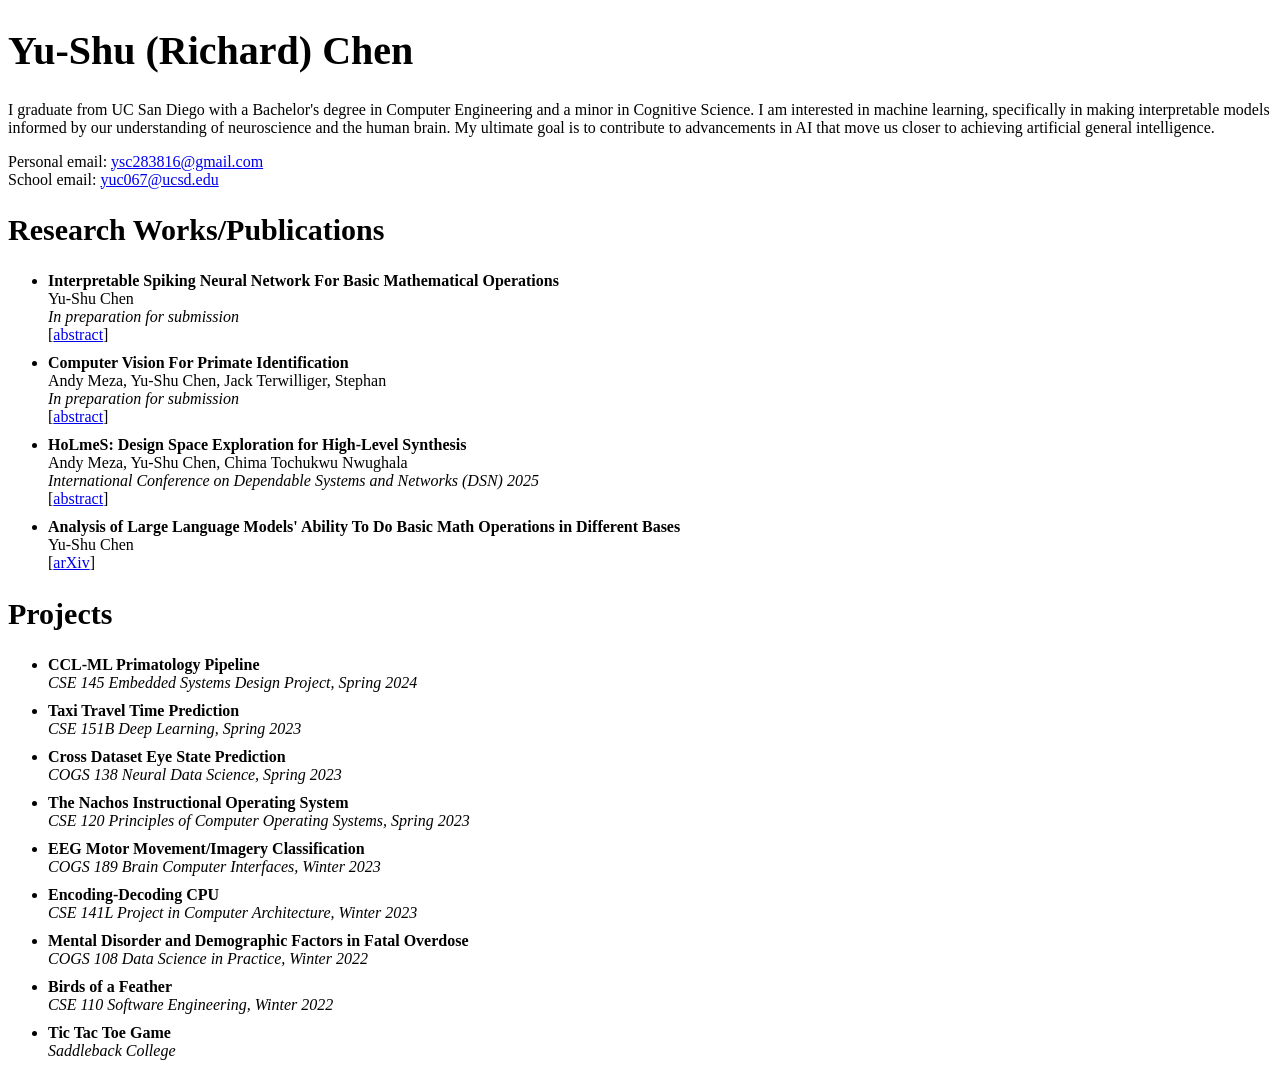
<file: index.html>
<!DOCTYPE html>
<html lang="en">
<head>
	<title>Yu-Shu Chen</title>
	<link rel="stylesheet" href="index.css">
</head>
<body>
	<h1>Yu-Shu (Richard) Chen</h1>

	<p>I graduate from UC San Diego with a Bachelor's degree in Computer Engineering and a minor in Cognitive Science. I am interested in machine learning, specifically in making interpretable models informed by our understanding of neuroscience and the human brain. My ultimate goal is to contribute to advancements in AI that move us closer to achieving artificial general intelligence. </p>

	<p>Personal email: <a href="ysc283816@gmail.com" target="_blank">ysc283816@gmail.com</a><br>
	School email: <a href="yuc067@ucsd.edu" target="_blank">yuc067@ucsd.edu</a></p>

	<h2>Research Works/Publications</h2>

	<ul>
		<li><b>Interpretable Spiking Neural Network For Basic Mathematical Operations</b><br>
		Yu-Shu Chen<br>
		<i>In preparation for submission</i><br>
		[<a href="research_works/personal.html" target="_blank">abstract</a>]</li>

		<li><b>Computer Vision For Primate Identification</b><br>
		Andy Meza, Yu-Shu Chen, Jack Terwilliger, Stephan<br>
		<i>In preparation for submission</i><br>
		[<a href="research_works/computer_vision_for_primate_identification.html" target="_blank">abstract</a>]</li>

		<li><b>HoLmeS: Design Space Exploration for High-Level Synthesis</b><br>
		Andy Meza, Yu-Shu Chen, Chima Tochukwu Nwughala<br>
		<i>International Conference on Dependable Systems and Networks (DSN) 2025</i><br>
		[<a href="research_works/holmes_description.html" target="_blank">abstract</a>]</li>

		<li><b>Analysis of Large Language Models' Ability To Do Basic Math Operations in Different Bases</b><br>
		Yu-Shu Chen<br>
		[<a href="https://arxiv.org/submit/5990735/view" target="_blank">arXiv</a>]</li>
	</ul>

	<h2>Projects</h2>

	<ul>
		<li><b>CCL-ML Primatology Pipeline</b><br>
		<i>CSE 145 Embedded Systems Design Project, Spring 2024</i></li>

		<li><b>Taxi Travel Time Prediction</b><br>
		<i>CSE 151B Deep Learning, Spring 2023</i></li>

		<li><b>Cross Dataset Eye State Prediction</b><br>
		<i>COGS 138 Neural Data Science, Spring 2023</i></li>

		<li><b>The Nachos Instructional Operating System</b><br>
		<i>CSE 120 Principles of Computer Operating Systems, Spring 2023</i></li>

		<li><b>EEG Motor Movement/Imagery Classification</b><br>
		<i>COGS 189 Brain Computer Interfaces, Winter 2023</i></li>

		<li><b>Encoding-Decoding CPU</b><br>
		<i>CSE 141L Project in Computer Architecture, Winter 2023</i></li>

		<li><b>Mental Disorder and Demographic Factors in Fatal Overdose</b><br>
		<i>COGS 108 Data Science in Practice, Winter 2022</i></li>

		<li><b>Birds of a Feather</b><br>
		<i>CSE 110 Software Engineering, Winter 2022</i></li>

		<li><b>Tic Tac Toe Game</b><br>
		<i>Saddleback College</i></li>
	</ul>

</body>
</html>
</file>
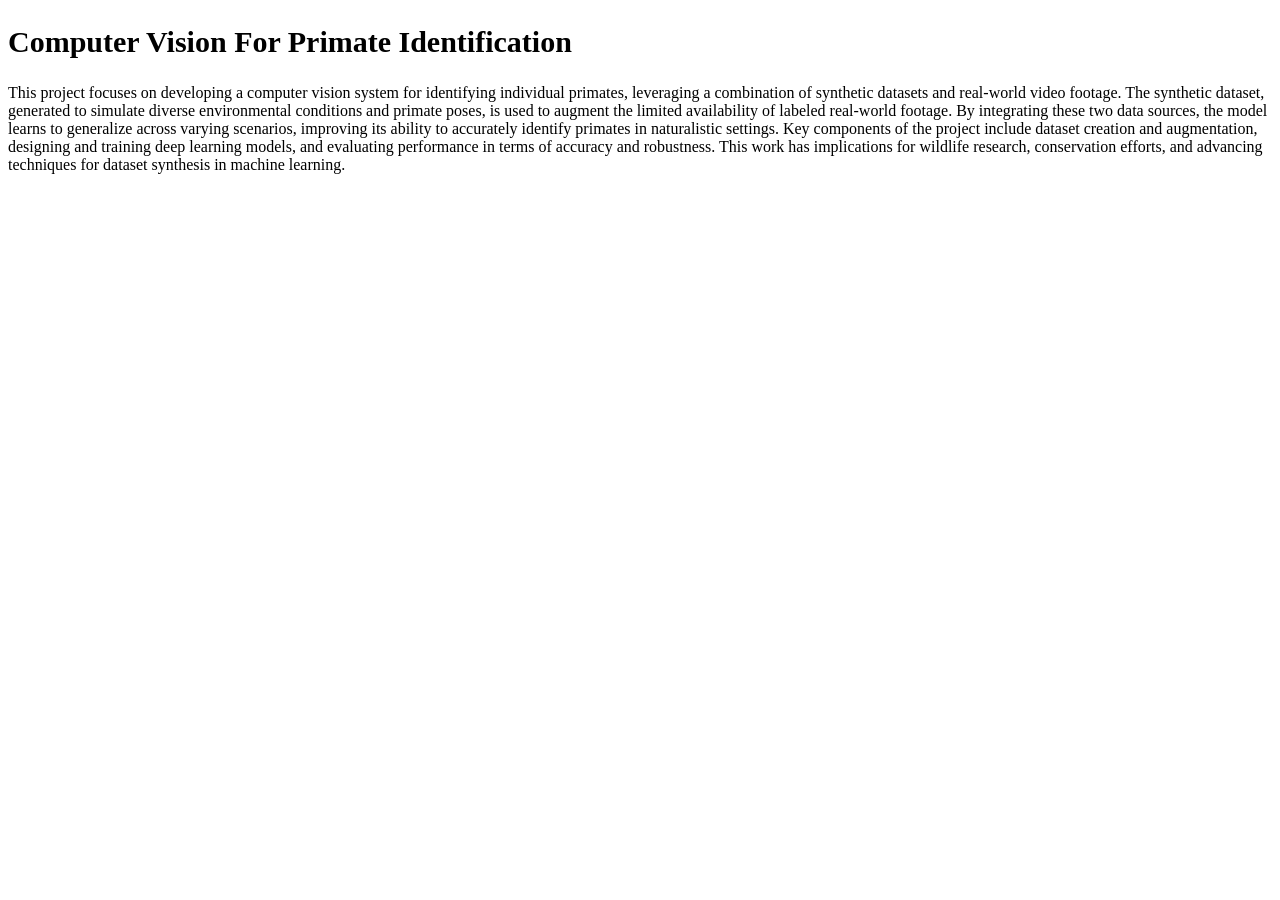
<file: research_works/computer_vision_for_primate_identification.html>
<!DOCTYPE html>
<html lang="en">
<head>
	<title>Computer Vision For Primate Identification</title>
	<link rel="stylesheet" href="../index.css">
</head>
<body>
	<h2>Computer Vision For Primate Identification</h2>

	<p>This project focuses on developing a computer vision system for identifying individual primates, leveraging a combination of synthetic datasets and real-world video footage. The synthetic dataset, generated to simulate diverse environmental conditions and primate poses, is used to augment the limited availability of labeled real-world footage. By integrating these two data sources, the model learns to generalize across varying scenarios, improving its ability to accurately identify primates in naturalistic settings. 

Key components of the project include dataset creation and augmentation, designing and training deep learning models, and evaluating performance in terms of accuracy and robustness. This work has implications for wildlife research, conservation efforts, and advancing techniques for dataset synthesis in machine learning. </p>

</body>
</html>
</file>
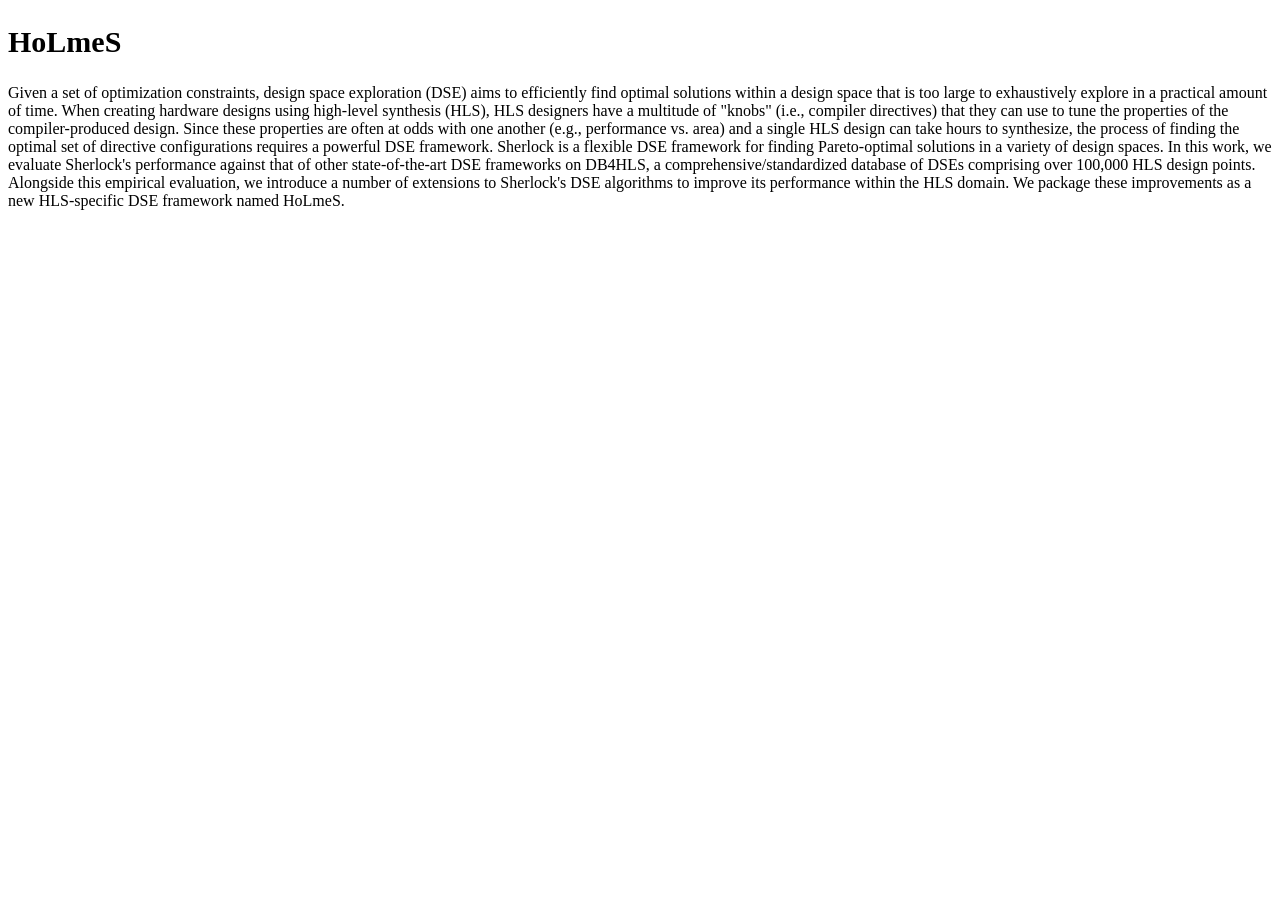
<file: research_works/holmes_description.html>
<!DOCTYPE html>
<html lang="en">
<head>
	<title>HoLmeS Description</title>
	<link rel="stylesheet" href="../index.css">
</head>
<body>
	<h2>HoLmeS</h2>

	<p>Given a set of optimization constraints, design space exploration (DSE) aims to efficiently find optimal solutions within a design space that is too large to exhaustively explore in a practical amount of time. When creating hardware designs using high-level synthesis (HLS), HLS designers have a multitude of "knobs" (i.e., compiler directives) that they can use to tune the properties of the compiler-produced design. Since these properties are often at odds with one another (e.g., performance vs. area) and a single HLS design can take hours to synthesize, the process of finding the optimal set of directive configurations requires a powerful DSE framework. Sherlock is a flexible DSE framework for finding Pareto-optimal solutions in a variety of design spaces. In this work, we evaluate Sherlock's performance against that of other state-of-the-art DSE frameworks on DB4HLS, a comprehensive/standardized database of DSEs comprising over 100,000 HLS design points. Alongside this empirical evaluation, we introduce a number of extensions to Sherlock's DSE algorithms to improve its performance within the HLS domain. We package these improvements as a new HLS-specific DSE framework named HoLmeS. </p>

</body>
</html>
</file>
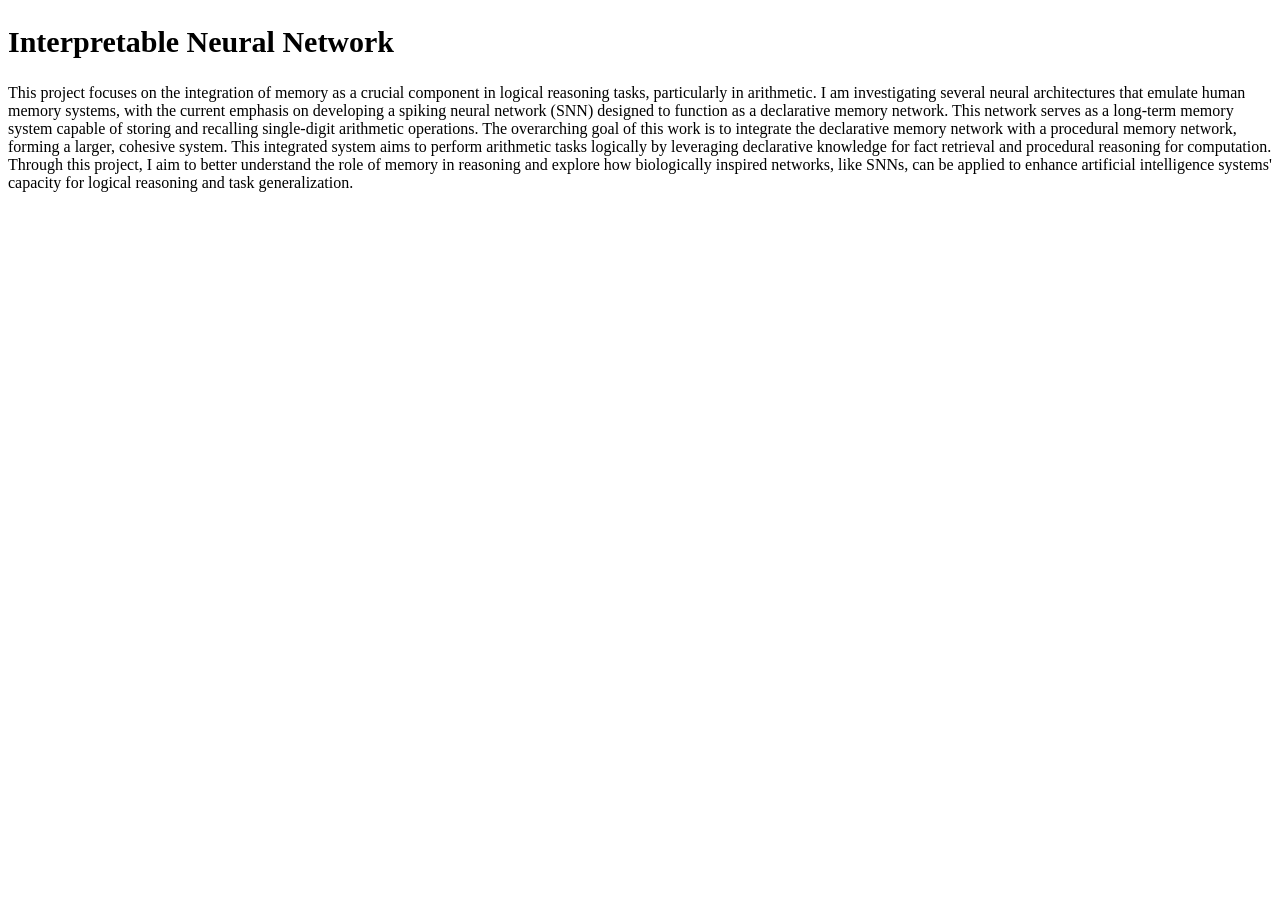
<file: research_works/personal.html>
<!DOCTYPE html>
<html lang="en">
<head>
	<title>Interpretable Neural Network</title>
	<link rel="stylesheet" href="../index.css">
</head>
<body>
	<h2>Interpretable Neural Network</h2>

	<p> This project focuses on the integration of memory as a crucial component in logical reasoning tasks, particularly in arithmetic. I am investigating several neural architectures that emulate human memory systems, with the current emphasis on developing a spiking neural network (SNN) designed to function as a declarative memory network. This network serves as a long-term memory system capable of storing and recalling single-digit arithmetic operations. 

The overarching goal of this work is to integrate the declarative memory network with a procedural memory network, forming a larger, cohesive system. This integrated system aims to perform arithmetic tasks logically by leveraging declarative knowledge for fact retrieval and procedural reasoning for computation. Through this project, I aim to better understand the role of memory in reasoning and explore how biologically inspired networks, like SNNs, can be applied to enhance artificial intelligence systems' capacity for logical reasoning and task generalization. </p>

</body>
</html>
</file>
<file: index.css>
body {
	font-size: 100%;
}

h1 {
	font-size: 2.5em;
}

h2 {
	font-size: 1.875em;
}

p {
	font-size: 1em;
}

li {
	font-size: 1em;
	margin-bottom: 10px;
}
</file>
